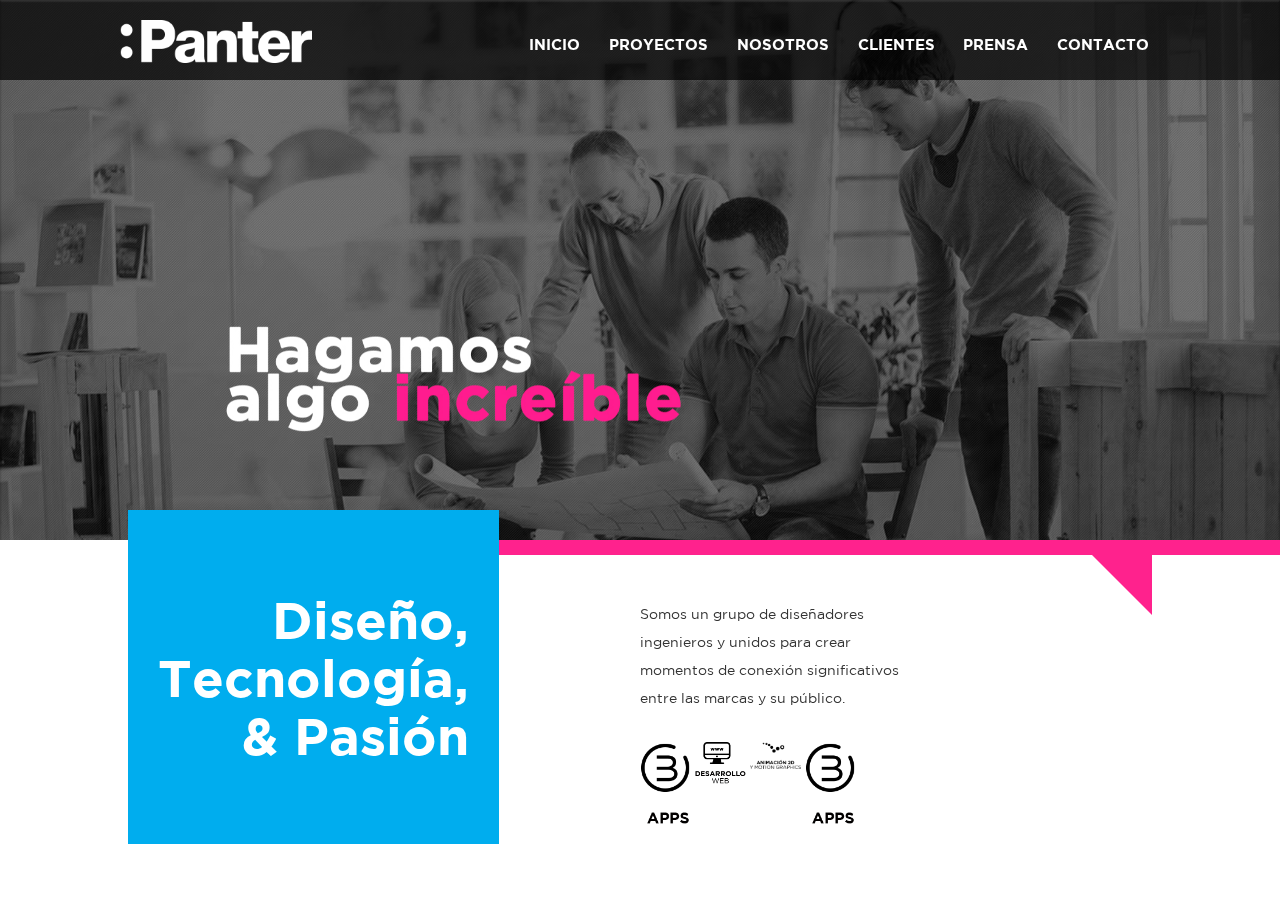
<file: index.html>
<!DOCTYPE html>
<html lang="es">
  <head>
    <meta name="viewport" content="width=device-width, initial-scale=1" />
    <meta charset="utf-8">
    <link rel="stylesheet" href="css/general.css">
    <link rel="stylesheet" href="css/variables.css">
    <link rel="stylesheet" href="css/stroll.css">
    <link rel="stylesheet" href="css/bootstrap.min.css">
    <script src="js/scripts.js"></script>
    <script src="js/jquery.min.js"></script>
    <script src="js/bootstrap.min.js"></script>
    <title>:Panter</title>
  </head>
  <body>
    <nav class="header">
      <div class="contMenu">
        <a href="index.html" class="logoMenu" id="logoMenu">
          <img src="img/logo-panter.png" alt="Logo Panter">
        </a>
        <ul class="menu">
          <li><a href="">Inicio</a></li>
          <li><a href="">Proyectos</a></li>
          <li><a href="">Nosotros</a></li>
          <li><a href="">Clientes</a></li>
          <li><a href="">Prensa</a></li>
          <li><a id="contacto" href="">Contacto</a></li>
        </ul>
      </div>
    </nav>
    <div id="main">
      <ul class="grow">
        <div id="myCarousel" class="carousel slide itemScroll" data-ride="carousel">
          <div class="carousel-inner" role="listbox">
            <div class="item active">
              <img src="img/slider1.jpg" alt="Hagamos algo increíble">
            </div>
            <div class="item">
              <img src="img/slider1.jpg" alt="Hagamos algo increíble">
            </div>
          </div>
        </div>
        <div class="DTP itemScroll">
          <div class="pinkLine"></div>
          <div class="contDTP">
            <div>
              <div class="blueSquare">
                <p>Diseño,<br>Tecnología,<br>& Pasión</p>
              </div>
            </div>
            <div>
              <div class="pinkTriangle"></div>
              <p>Somos un grupo de  diseñadores<br>ingenieros y unidos para crear<br>momentos de conexión significativos<br>entre las marcas y su público.</p>
              <div class="iconsDTP">
                <img src="img/icon-apps.png" alt="">
                <img src="img/icon-web.png" alt="">
                <img src="img/icon-animacion.png" alt="">
                <img src="img/icon-apps.png" alt="">
              </div>
            </div>
          </div>
        </div>
        <div class="proRec itemScroll">
          <p id="titleProRec">Proyectos Recientes</p>
          <div class="titleProRec"></div>
        </div>
        <div id="itemProRec1" class="itemProRec itemScroll">
          <div class="itemOpa">
            <div>
              <p>Casita</p>
              <b>De artistas</b>
              <a href="">+ <p>ver proyecto</p></a>
            </div>
          </div>
          <img src="img/casitaArtistas.png" alt="">
        </div>
        <div class="itemProRec itemScroll itemScroll2" id="itemProRec2">
          <div  class="">
            <div class="itemOpa">
              <div>
                <p>Casita</p>
                <b>De artistas</b>
                <a href="">+ <p>ver proyecto</p></a>
              </div>
            </div>
            <img src="img/imgClipper.png" alt="">
          </div>
        </div>
        <div id="itemProRec3" class="itemScroll itemScroll3 itemProRec">
          <div class="itemOpa">
            <div>
              <p>Casita</p>
              <b>De artistas</b>
              <a href="">+ <p>ver proyecto</p></a>
            </div>
          </div>
          <img src="img/proimg.png" alt="">
        </div>
        <div id="itemProRec4" class="itemProRec itemScroll">
          <div class="itemOpa">
            <div>
              <p>Casita</p>
              <b>De artistas</b>
              <a href="">+ <p>ver proyecto</p></a>
            </div>
          </div>
          <img src="img/proimg2.png" alt="">
        </div>
        <div id="itemProRec5" class="itemProRec itemScroll itemScroll2">
          <div class="itemOpa">
            <div>
              <p>Casita</p>
              <b>De artistas</b>
              <a href="">+ <p>ver proyecto</p></a>
            </div>
          </div>
          <img src="img/proimg3.png" alt="">
        </div>
        <div id="itemProRec7" class="itemProRec itemScroll itemScroll4">
          <div class="itemOpa">
            <div>
              <p>Casita</p>
              <b>De artistas</b>
              <a href="">+ <p>ver proyecto</p></a>
            </div>
          </div>
          <img src="img/proimg4.png" alt="">
        </div>
        <div id="itemProRec6" class="itemProRec itemScroll itemScroll3">
          <a>más<br> proyectos</a>
        </div>
        <div class="clear"></div>
        <div class="clientes itemScroll">
          <p id="titleClientes">CLIENTES</p>
          <div class="titleClientes"></div>
          <div class="contClientes">
            <div><img src="img/clientes-tronex.png" alt=""></div>
            <div><img src="img/clientes-codiscos.png" alt=""></div>
            <div><img src="img/clientes-epm.png" alt=""></div>
            <div><img src="img/clientes-andres.png" alt=""></div>
            <div><img src="img/clientes-bratz.png" alt=""></div>
            <div><img src="img/clientes-ge.png" alt=""></div>
            <div><img src="img/clientes-mtek.png" alt=""></div>
            <div><img src="img/clientes-clipper.png" alt=""></div>
            <div><img src="img/clientes-gobernacion.png" alt=""></div>
            <div><img src="img/clientes-caselogic.png" alt=""></div>
            <div><img src="img/clientes-thule.png" alt=""></div>
            <div><img src="img/clientes-medick.png" alt=""></div>
            <div><img src="img/clientes-alpino.png" alt=""></div>
          </div>
        </div>
        <div class="pinkText itemScroll">
          <p>Nuestras soluciones<br> son únicas y especiales<br> como nuestros clientes.</p>
        </div>
        <div class="contacto itemScroll">
          <p id="titleContacto">CONTACTO</p>
          <div class="titleContacto"></div>
          <div class="tJuntos">trabajemos<br>juntos</div>
        </div>
        <div class="itemScroll">
          <div class="blackMail">
            <div>
              info@panter.co
            </div>
          </div>
          <div class="datosContacto">
            <div>
              <p>Tel: (574) 448 7011</p>
              <p>Fax: (574) 285 2621</p>
              <p>CRA. 67 N°1 SUR 92</p>
              <p>MEDELLÍN, COLOMBIA</p>
            </div>
            <div>
              <p>Tel: (305) 265 8884</p>
              <p>Fax: (305) 265 8883</p>
              <p>5757 BLUE LAGOON DR. SUITE 330</p>
              <p>MIAMI, FL 33126</p>
            </div>
          </div>
          <div class="footer">
            <img src="img/footer.png" alt="">
          </div>
        </div>
      </ul>
    </div>
    <script>
      window.onload = initialFun();
    </script>
    <script src="js/stroll.min.js"></script>
    <script>
      stroll.bind( '#main ul' );
    </script>

  </body>
</html>
</file>
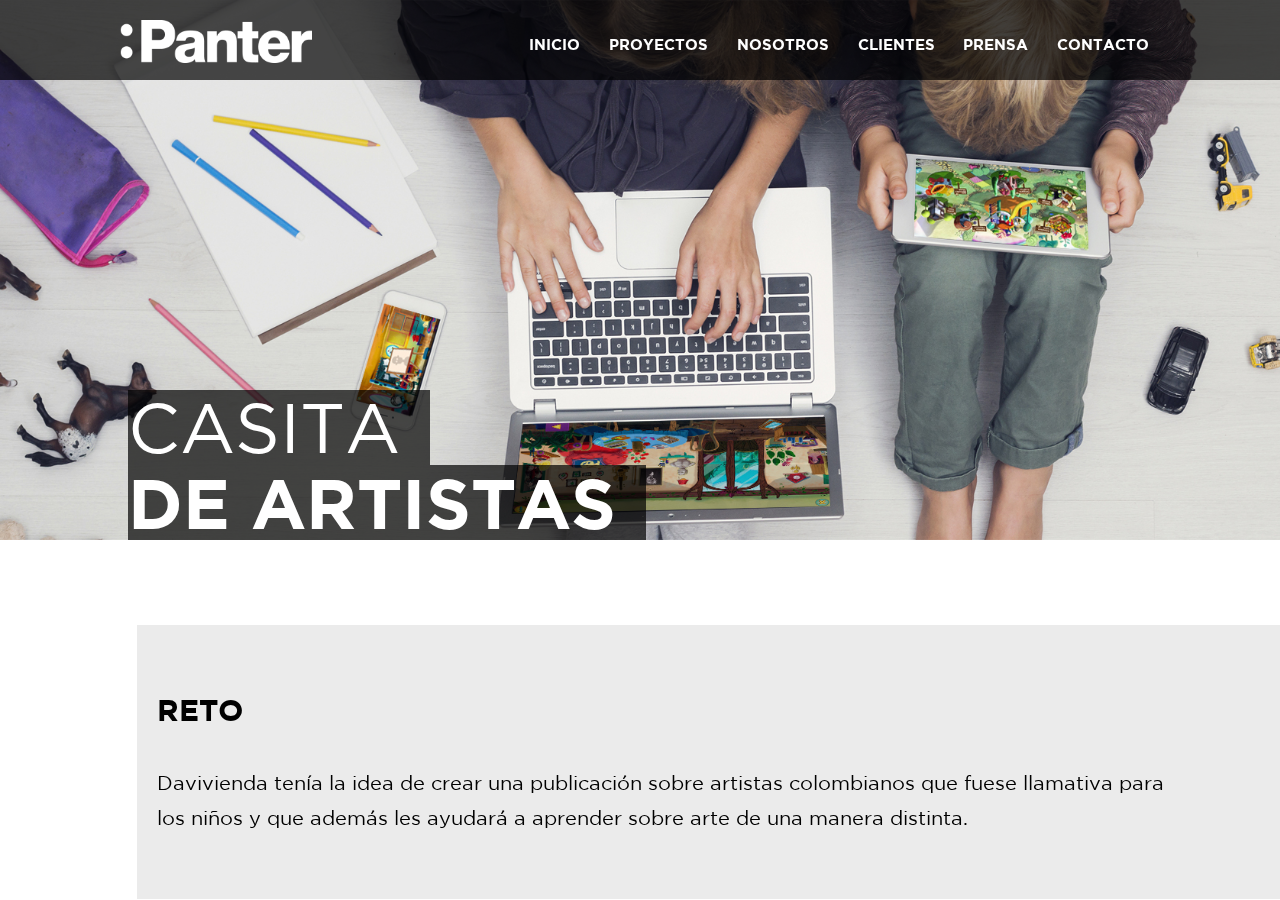
<file: proyectos.html>
<!DOCTYPE html>
<html lang="es">
  <head>
    <meta name="viewport" content="width=device-width, initial-scale=1" />
    <meta charset="utf-8">
    <link rel="stylesheet" href="css/general.css">
    <link rel="stylesheet" href="css/variables.css">
    <link rel="stylesheet" href="css/stroll.css">
    <link rel="stylesheet" href="css/bootstrap.min.css">
    <script src="js/scripts.js"></script>
    <script src="js/jquery.min.js"></script>
    <script src="js/bootstrap.min.js"></script>
    <title>:Panter</title>
  </head>
  <body>
    <nav class="header">
      <div class="contMenu">
        <a href="index.html" class="logoMenu" id="logoMenu">
          <img src="img/logo-panter.png" alt="Logo Panter">
        </a>
        <ul class="menu">
          <li><a href="">Inicio</a></li>
          <li><a href="">Proyectos</a></li>
          <li><a href="">Nosotros</a></li>
          <li><a href="">Clientes</a></li>
          <li><a href="">Prensa</a></li>
          <li><a id="contacto" href="">Contacto</a></li>
        </ul>
      </div>
    </nav>
    <div id="main">
      <ul class="grow">
        <div class="bannerTop itemScroll">
          <div class="img">
            <img src="img/Proyectos01.jpg" alt="Hagamos algo increíble">
          </div>
          <div class="textProyectos">
            <p>CASITA</p>
            <p>DE ARTISTAS</p>
          </div>
        </div>
        <div class="retoProyectos itemScroll">
          <div class="contRetoProyectos">
            <div>
              <h4>RETO</h4>
              <p>Davivienda tenía la idea de crear una publicación sobre artistas colombianos que fuese llamativa
                para los niños y que además les ayudará a aprender sobre arte de una manera distinta.</p>
            </div>
          </div>
        </div>
        <div class="imgRetoProyectos itemScroll">
          <img src="img/img-reto.jpg" alt="" id="imgReto">
        </div>
        <div class="solucionProyectos itemScroll">
          <div>
            <h4>SOLUCIÓN</h4>
            <p>Con este reto en mente diseñamos y desarrollamos Casita de artistas. Un app con la que los niños
              aprenden sobre los grandes maestros del arte colombiano de una manera divertida y diferente. Allí
              entran a sus estudios y aprenden sobre la vida de cada uno de ellos a través de videos, juegos,
              libros interactivos y actividades donde aplican sus nuevos conocimientos.</p>
          </div>
        </div>
        <div class="ipadProyectos itemScroll">
          <div>
            <h4>UI/IOS Y ANDROID</h4>
            <p>nombre</p>
          </div>
          <img src="img/ipadProyectos.png" alt="">
          <div class="ipadFondoRojo"></div>
        </div>
        <div class="pantallasIpadProyectos">
          <div>
            <img src="img/pantallasIpad1.png" alt="">
          </div>
          <div>
            <img src="img/pantallasIpad2.png" alt="">
          </div>
        </div>
        <div class="pantallasIpadProyectos">
          <div>
            <img src="img/pantallasIpad3.png" alt="">
          </div>
          <div>
            <img src="img/pantallasIpad4.png" alt="">
          </div>
        </div>
        <div class="text1ColProyectos">
          <p>"El lugar donde el<br>arte y la diversión<br>viven juntos"</p>
        </div>
        <div class="imgFullProyectos">
          <img src="img/personajesCasitaArtistas.png" alt="">
        </div>
        <div class="otrosProyectosPro">
          <div>
            <a>otros<br>proyectos</a>
          </div>
          <div>
            <a href="">
              <img src="img/proimg3.png" alt="">
            </a>
          </div>
          <div>
            <a href="">
              <img src="img/proimg2.png" alt="">
            </a>
          </div>
          <div>
            <a href="">
              <img src="img/proimg4.png" alt="">
            </a>
          </div>
        </div>
        <div>
          <div class="footer">
            <img src="img/footer.png" alt="">
          </div>
        </div>
      </ul>
    </div>
    <script>
      window.onload = initialFunProyectos();
    </script>
    <script src="js/stroll.min.js"></script>
    <script>
      stroll.bind( '#main ul' );
    </script>
  </body>
</html>
</file>
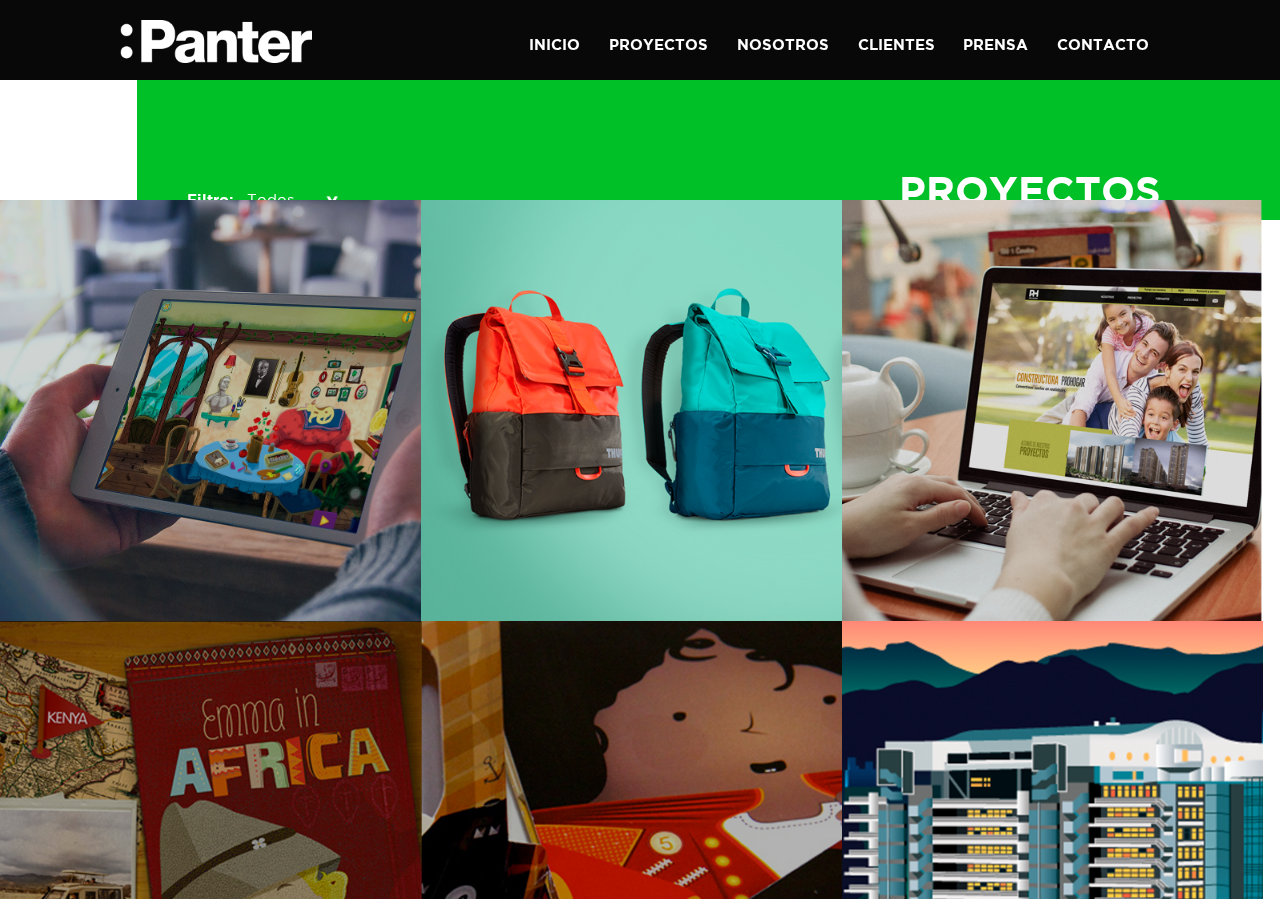
<file: proyectos2.html>
<!DOCTYPE html>
<html lang="es">
  <head>
    <meta name="viewport" content="width=device-width, initial-scale=1" />
    <meta charset="utf-8">
    <link rel="stylesheet" href="css/general.css">
    <link rel="stylesheet" href="css/variables.css">
    <link rel="stylesheet" href="css/stroll.css">
    <link rel="stylesheet" href="css/bootstrap.min.css">
    <script src="js/scripts.js"></script>
    <script src="js/jquery.min.js"></script>
    <script src="js/bootstrap.min.js"></script>
    <title>:Panter</title>
  </head>
  <body>
    <nav class="header">
      <div class="contMenu">
        <a href="index.html" class="logoMenu" id="logoMenu">
          <img src="img/logo-panter.png" alt="Logo Panter">
        </a>
        <ul class="menu">
          <li><a href="">Inicio</a></li>
          <li><a href="">Proyectos</a></li>
          <li><a href="">Nosotros</a></li>
          <li><a href="">Clientes</a></li>
          <li><a href="">Prensa</a></li>
          <li><a id="contacto" href="">Contacto</a></li>
        </ul>
      </div>
    </nav>
    <div id="main">
      <ul class="grow">
        <div class="franjaFondoMenu itemScroll"></div>
        <div class="tituloProyectos itemScroll">
          <div class="contTituloProyectos">
            <div>
              <div>
                <p>Filtro:</p>
                <p id="filtroElegido">Todos</p>
                <div id="flechaDesplegar" onclick="mostrarCategorias()"></div>
                <ul id="categoriasProyectos">
                  <div class="arrow_box"></div>
                  <li onclick="filtrar('web')">Páginas web</li>
                  <li onclick="filtrar('apps')">Aplicaciones</li>
                  <li>Animaciones</li>
                  <li>Branding</li>
                  <li>Ilustraciones</li>
                  <li>Impresos</li>
                </ul>
              </div>
              <div>PROYECTOS</div>
            </div>
          </div>
        </div>
        <div class="itemsProyectos itemScroll" id="firstItemProyecto">
          <div class="itemProyectos apps">
            <img src="img/casitaArtistas.png" alt="">
            <div>
              <p>Casita</p>
              <b>De artistas</b>
              <a href="">+ <p>ver proyecto</p></a>
            </div>
          </div>
          <div class="itemProyectos web">
            <img src="img/proimg2.png" alt="">
            <div>
              <p>Casita</p>
              <b>De artistas</b>
              <a href="">+ <p>ver proyecto</p></a>
            </div>
          </div>
          <div class="itemProyectos">
            <img src="img/proimg4.png" alt="">
            <div>
              <p>Casita</p>
              <b>De artistas</b>
              <a href="">+ <p>ver proyecto</p></a>
            </div>
          </div>
          <div class="itemProyectos">
            <img src="img/emmainafrica.jpg" alt="">
            <div>
              <p>Casita</p>
              <b>De artistas</b>
              <a href="">+ <p>ver proyecto</p></a>
            </div>
          </div>
          <div class="itemProyectos">
            <img src="img/itemproyecto.jpg" alt="">
            <div>
              <p>Casita</p>
              <b>De artistas</b>
              <a href="">+ <p>ver proyecto</p></a>
            </div>
          </div>
          <div class="itemProyectos">
            <img src="img/proimg3.png" alt="">
            <div>
              <p>Casita</p>
              <b>De artistas</b>
              <a href="">+ <p>ver proyecto</p></a>
            </div>
          </div>
          <div class="itemProyectos">
            <img src="img/casitaArtistas.png" alt="">
            <div>
              <p>Casita</p>
              <b>De artistas</b>
              <a href="">+ <p>ver proyecto</p></a>
            </div>
          </div>
          <div class="itemProyectos">
            <img src="img/proimg2.png" alt="">
            <div>
              <p>Casita</p>
              <b>De artistas</b>
              <a href="">+ <p>ver proyecto</p></a>
            </div>
          </div>
          <div class="itemProyectos">
            <img src="img/proimg4.png" alt="">
            <div>
              <p>Casita</p>
              <b>De artistas</b>
              <a href="">+ <p>ver proyecto</p></a>
            </div>
          </div>
          <div class="itemProyectos">
            <img src="img/emmainafrica.jpg" alt="">
            <div>
              <p>Casita</p>
              <b>De artistas</b>
              <a href="">+ <p>ver proyecto</p></a>
            </div>
          </div>
          <div class="itemProyectos">
            <img src="img/itemproyecto.jpg" alt="">
            <div>
              <p>Casita</p>
              <b>De artistas</b>
              <a href="">+ <p>ver proyecto</p></a>
            </div>
          </div>
          <div class="itemProyectos">
            <img src="img/proimg3.png" alt="">
            <div>
              <p>Casita</p>
              <b>De artistas</b>
              <a href="">+ <p>ver proyecto</p></a>
            </div>
          </div>
        </div>
        <div>
          <div class="footer">
            <img src="img/footer.png" alt="">
          </div>
        </div>
      </ul>
    </div>
    <script>
      window.onload = initialFunProyectos2();
    </script>
    <script src="js/stroll.min.js"></script>
    <script>
      stroll.bind( '#main ul' );
    </script>
  </body>
</html>
</file>
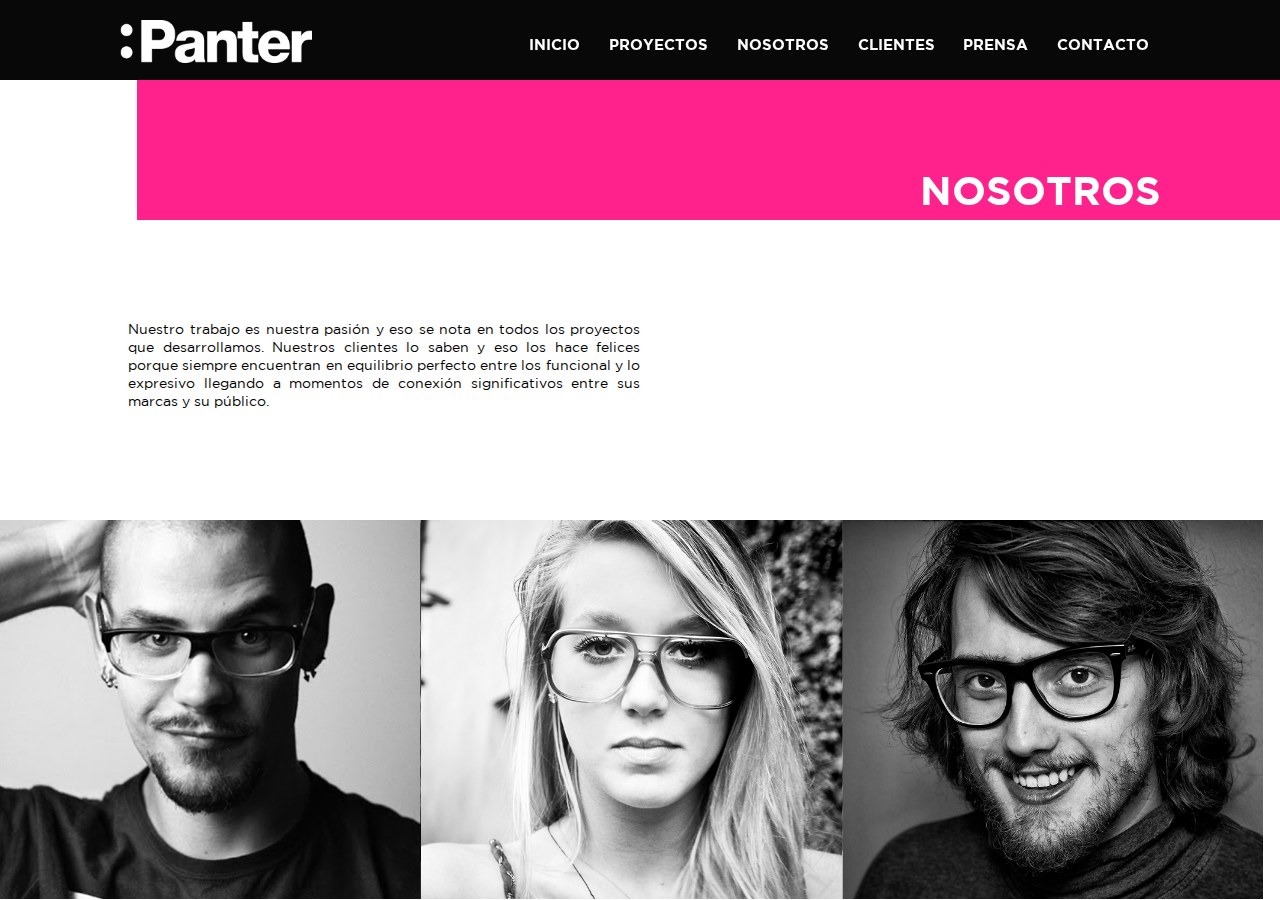
<file: proyectos3.html>
<!DOCTYPE html>
<html lang="es">
  <head>
    <meta name="viewport" content="width=device-width, initial-scale=1" />
    <meta charset="utf-8">
    <link rel="stylesheet" href="css/general.css">
    <link rel="stylesheet" href="css/variables.css">
    <link rel="stylesheet" href="css/stroll.css">
    <link rel="stylesheet" href="css/bootstrap.min.css">
    <script src="js/scripts.js"></script>
    <script src="js/jquery.min.js"></script>
    <script src="js/bootstrap.min.js"></script>
    <title>:Panter</title>
  </head>
  <body>
    <nav class="header">
      <div class="contMenu">
        <a href="index.html" class="logoMenu" id="logoMenu">
          <img src="img/logo-panter.png" alt="Logo Panter">
        </a>
        <ul class="menu">
          <li><a href="">Inicio</a></li>
          <li><a href="">Proyectos</a></li>
          <li><a href="">Nosotros</a></li>
          <li><a href="">Clientes</a></li>
          <li><a href="">Prensa</a></li>
          <li><a id="contacto" href="">Contacto</a></li>
        </ul>
      </div>
    </nav>
    <div id="main">
      <ul class="grow">
        <div class="franjaFondoMenu itemScroll"></div>
        <div class="tituloNosotros itemScroll">
          <div class="contTituloNosotros">
            <div>
              NOSOTROS
            </div>
          </div>
        </div>
        <div class="textoNosotros">
          <div class="contTextoNosotros">
            <p>Nuestro trabajo es nuestra pasión y eso se nota en todos los proyectos que desarrollamos.
              Nuestros clientes lo saben y eso los hace felices porque siempre encuentran en equilibrio
              perfecto entre los funcional y lo expresivo llegando a momentos de conexión significativos
              entre sus marcas y su público.</p>
          </div>
        </div>
        <div class="itemNosotros itemScroll">
          <img src="img/nosotros1.jpg" alt="">
          <div>
            <p>Casita</p>
            <b>De artistas</b>
            <a href="">ver proyecto</a>
          </div>
        </div>
        <div class="itemNosotros itemScroll itemScroll2">
          <img src="img/nosotros2.jpg" alt="">
          <div>
            <p>Casita</p>
            <b>De artistas</b>
            <a>ver proyecto</a>
          </div>
        </div>
        <div class="itemNosotros itemScroll itemScroll3">
          <img src="img/nosotros3.jpg" alt="">
          <div>
            <p>Casita</p>
            <b>De artistas</b>
            <a href="">+ <p>ver proyecto</p></a>
          </div>
        </div>
        <div class="itemNosotros itemScroll">
          <img src="img/nosotros1.jpg" alt="">
          <div>
            <p>Casita</p>
            <b>De artistas</b>
            <a href="">ver proyecto</a>
          </div>
        </div>
        <div class="itemNosotros itemScroll itemScroll2">
          <img src="img/nosotros2.jpg" alt="">
          <div>
            <p>Casita</p>
            <b>De artistas</b>
            <a>ver proyecto</a>
          </div>
        </div>
        <div class="itemNosotros itemScroll itemScroll3">
          <img src="img/nosotros3.jpg" alt="">
          <div>
            <p>Casita</p>
            <b>De artistas</b>
            <a href="">+ <p>ver proyecto</p></a>
          </div>
        </div>
        <div class="itemNosotros itemScroll">
          <img src="img/nosotros1.jpg" alt="">
          <div>
            <p>Casita</p>
            <b>De artistas</b>
            <a href="">ver proyecto</a>
          </div>
        </div>
        <div class="itemNosotros itemScroll itemScroll2">
          <img src="img/nosotros2.jpg" alt="">
          <div>
            <p>Casita</p>
            <b>De artistas</b>
            <a>ver proyecto</a>
          </div>
        </div>
        <div class="itemNosotros itemScroll itemScroll3">
          <img src="img/nosotros3.jpg" alt="">
          <div>
            <p>Casita</p>
            <b>De artistas</b>
            <a href="">+ <p>ver proyecto</p></a>
          </div>
        </div>
        <div class="itemNosotros itemScroll">
          <img src="img/nosotros1.jpg" alt="">
          <div>
            <p>Casita</p>
            <b>De artistas</b>
            <a href="">ver proyecto</a>
          </div>
        </div>
        <div class="itemNosotros itemScroll itemScroll2">
          <img src="img/nosotros2.jpg" alt="">
          <div>
            <p>Casita</p>
            <b>De artistas</b>
            <a>ver proyecto</a>
          </div>
        </div>
        <div class="clear"></div>
        <div>
          <div class="footer">
            <img src="img/footer.png" alt="">
          </div>
        </div>
      </ul>
    </div>
    <script>
      window.onload = initialFunProyectos3();
    </script>
    <script src="js/stroll.min.js"></script>
    <script>
      stroll.bind( '#main ul' );
    </script>
  </body>
</html>
</file>
<file: css/general.css>
body, html {
  padding: 0;
  margin: 0;
  width: 100%;
  height: 100%;
}

@font-face {
  font-family: 'gothamBold';
  src: url('fonts/gotham-bold.ttf');
  font-weight: normal;
}

@font-face {
  font-family: 'gothamBook';
  src: url('fonts/gotham-book.ttf');
  font-weight: normal;
}

@font-face {
  font-family: 'gothamMedium';
  src: url('fonts/gotham-medium.ttf');
  font-weight: normal;
}

/* Estilos header */

.header {
  display: block;
  position: absolute;
  width: 100%;
  height: 80px;
  top: 0;
  left: 0;
  z-index: 2;
  box-sizing: border-box;
  background-color: rgba(0, 0, 0, 0.7);
}

.contMenu {
  display: block;
  position: relative;
  width: 100%;
  max-width: 1040px;
  height: 80px;
  margin: 0 auto;
}

.logoMenu {
  display: inline-block;
  position: relative;
  box-sizing: border-box;
  padding-top: 20px;
  vertical-align: top;
  transition: opacity 0.7s;
}

.logoMenu:hover {
  opacity: 0.7;
}

.logoMenu img {
  display: block;
  width: 70%;
}

.menu {
  display: inline-block;
  position: relative;
  list-style: none;
  vertical-align: top;
  margin-left: 66px;
  padding-top: 35px;
}

.menu li {
  display: inline-block;
  margin-left: 25px;
}

.menu li a {
  font-family: 'gothamBold';
  color: white;
  text-decoration: none;
  text-transform: uppercase;
  font-size: 15px;
  line-height: 15px;
  transition: color 0.7s;
}

.menu li a:hover {
  color: #00adee;
}


/* Estilos slider */

.carousel-inner {
  height: 100%;
}

.carousel-inner .item {
  height: 100%;
}

.carousel-inner .item img {
  width: 100%;
  height: auto;
}


/* Estilos DTP */

.DTP {
  display: block;
  position: relative;
  width: 100%;
  background-color: white;
}

.contDTP {
  display: block;
  position: relative;
  width: 100%;
  max-width: 1024px;
  box-sizing: border-box;
  margin: 0 auto;
}

.contDTP > div {
  display: inline-block;
  width: 50%;
  box-sizing: border-box;
  vertical-align: top;
}

.contDTP > div:first-child {
  text-align: left;
}

.contDTP > div:first-child .blueSquare {
  background-color: #00adee;
  box-sizing: border-box;
  padding: 80px 30px 80px 30px;
  text-align: right;
  margin-top: -30px;
  display: inline-block;
}

.contDTP > div:first-child .blueSquare p {
  font-family: 'gothamBold';
  color: white;
  margin-bottom: 0;
  font-size: 52px;
  line-height: 58px;;
  display: inline-block;
}

.contDTP > div:last-child {
  margin-left: -4px;
  position: relative;
}

.DTP > .pinkLine {
  width: 100%;
  height: 15px;
  display: block;
  background-color: #ff228d;
  position: absolute;
  top: 0;
  right: 0;
  width: 70%;
}

.contDTP > div:last-child .pinkTriangle {
  width: 0px;
  display: block;
  background-color: transparent;
  border-left: 60px solid transparent;
  border-bottom: 60px solid #ff228d;
  -ms-transform: rotate(-90deg);
  -webkit-transform: rotate(-90deg);
  transform: rotate(-90deg);
  position: absolute;
  top: 15px;
  right: 0px;
}

.contDTP > div:last-child > p {
  font-family: 'gothamBook';
  font-size: 1em;
  line-height: 2em;
  margin-top: 60px;
}

.contDTP > div:last-child .iconsDTP {
  display: block;
  margin-top: 30px;
}

.contDTP > div:last-child .iconsDTP img {
  display: inline-block;
  vertical-align: top;
  width: 10%;
}


/* Estilos proyectos recientes */

.proRec {
  display: block;
  width: 100%;
  position: relative;
  padding-top: 180px;
  z-index: 3 !important;
}

.titleProRec {
  width: 70%;
  height: 70px;
  background-color: #00c028;
  position: absolute;
  top: 145px;
  right: 0px;
  z-index: 2;
}

#titleProRec {
  position: absolute;
  font-family: 'gothamBold';
  color: white;
  font-size: 45px;
  text-transform: uppercase;
  z-index: 3;
  top: 150px;
  margin: 0;
}

.listProRec {
  display: block;
  width: 100%;
}

.listProRec > div {
  display: inline-block;
  width: 50%;
  vertical-align: top;
  overflow: hidden;
}

.listProRec > div:nth-child(2n+2) {
  margin-left: -4px;
}

.listProRec > div img {
  width: 100%;
  height: auto;
  min-height: 100%;
}

.itemProRec {
  position: relative;
  display: inline-block;
  vertical-align: top;
}

.itemProRec img {
  width: 100%;
  height: auto;
}

.itemProRec .itemOpa {
  width: 100%;
  height: 100%;
  background-color: rgba(0,0,0,0.6);
  position: absolute;
  opacity: 0;
  transition: opacity 0.7s;
  cursor: pointer;
}

.itemProRec .itemOpa:hover {
  opacity: 1;
}

.itemProRec .itemOpa > div {
  position: absolute;
  left: 25px;
  bottom: 25px;
  opacity: 0;
  transition: opacity 3s;
}

.itemProRec:hover .itemOpa > div {
  opacity: 1;
}

.itemProRec .itemOpa > div > p {
  font-family: 'gothamBook';
  font-size: 30px;
  line-height: 30px;
  margin-bottom: 0;
  color: white;
  text-transform: uppercase;
  display: block;
}

.itemProRec .itemOpa > div > b {
  font-family: 'gothamBold';
  font-size: 30px;
  line-height: 30px;
  margin-bottom: 0;
  color: white;
  text-transform: uppercase;
  font-weight: normal;
}

.itemProRec .itemOpa > div > a {
  display: block;
  font-family: 'gothamBold';
  font-size: 14px;
  color: #00c028;
  transition: color 0.7s;
}

.itemProRec .itemOpa > div > a:hover {
  text-decoration: none;
  color: #ff228d;
}

.itemProRec .itemOpa > div > a:hover > p {
  color: #ff228d;
}

.itemProRec .itemOpa > div > a > p {
  font-family: 'gothamBold';
  font-size: 14px;
  color: #00c028;
  text-decoration: none;
  display: inline-block;
  margin-bottom: 0;
  transition: color 0.7s;
}

#itemProRec1 {
  float: left;
}

#itemProRec2 {
  float: right;
}

#itemProRec3 {
  overflow: hidden;
  position: relative;
}

#itemProRec4 {
  float: left;
}

#itemProRec5 {
  float: left;
}

#itemProRec6 {
  background-color: #00adee;
  text-align: center;
  transition: background 0.7s;
  cursor: pointer;
  float: right;
}

#itemProRec6:hover {
  background-color: #00c028;
}

#itemProRec6 a {
  font-family: 'gothamBook';
  color: white;
  font-size: 40px;
  line-height: 40px;
  margin-top: 40%;
  display: block;
}

#itemProRec6 a:hover {
  text-decoration: none;
}

#itemProRec7 {
  float: right;
}

.clear {
  clear: both;
}


/* Estilos clientes */

.clientes {
  display: block;
  width: 100%;
  position: relative;
  padding-top: 180px;
}

.titleClientes {
  width: 70%;
  height: 70px;
  background-color: black;
  position: absolute;
  top: 0px;
  right: 0px;
  z-index: 2;
}

#titleClientes {
  font-family: 'gothamBold';
  color: #00adee;
  font-size: 45px;
  text-transform: uppercase;
  position: absolute;
  top: 5px;
  z-index: 3;
  margin-bottom: 0;
}

.contClientes {
  width: 100%;
  max-width: 1024px;
  margin: 0 auto;
  display: block;
  text-align: center;
  padding-bottom: 60px;
}

.contClientes > div {
  display: inline-block;
  width: 145px;
  margin-left: -4px;
  text-align: center;
  box-sizing: border-box;
  padding-left: 10px;
  padding-right: 10px;
  margin-bottom: 30px;
  text-align: center;
}

.contClientes > div img {
  width: 100%;
}


/* Estilos pinkText */

.pinkText {
  display: block;
  width: 100%;
  position: relative;
  box-sizing: border-box;
  background-color: #ff228d;
  padding-bottom: 120px;
  padding-top: 120px;
}

.pinkText p {
  font-family: 'gothamBold';
  color: white;
  width: 1024px;
  margin: 0 auto;
  font-size: 45px;
  line-height: 50px;
  text-align: right;
}


/* Estilos contacto */

.contacto {
  display: block;
  width: 100%;
  position: relative;
}

.titleContacto {
  width: 70%;
  height: 70px;
  background-color: #00adee;
  position: absolute;
  top: -35px;
  left: 0px;
  z-index: 2;
}

#titleContacto {
  font-family: 'gothamBold';
  color: white;
  font-size: 45px;
  text-transform: uppercase;
  z-index: 3;
  position: absolute;
  top: -30px;
}

.tJuntos {
  width: 100%;
  max-width: 1024px;
  margin: 0 auto;
  padding-top: 120px;
  text-align: left;
  color: #ff228d;
  font-size: 70px;
  line-height: 70px;
  font-family: 'gothamBold';
}

.blackMail {
  width: 100%;
  max-width: 1024px;
  position: relative;
  margin: 0 auto;
  margin-top: 90px;
}

.blackMail > div {
  width: 512px;
  padding-left: 20px;
  box-sizing: border-box;
  text-align: left;
  color: white;
  font-family: 'gothamBold';
  font-size: 45px;
  margin-left: 256px;
  background-color: black;
}

.datosContacto {
  width: 100%;
  max-width: 1024px;
  margin: 0 auto;
  text-align: right;
}

.datosContacto > div {
  background-color: #00c028;
  display: inline-block;
  text-align: left;
  box-sizing: border-box;
  padding-left: 25px;
  padding-top: 100px;
  padding-bottom: 100px;
}

.datosContacto > div p {
  font-family: 'gothamMedium';
  font-size: 16px;
  color: #444444;
}

.datosContacto > div:first-child {
  width: 256px;
}

.datosContacto > div:last-child {
  width: 512px;
  margin-left: -4px;
}


/* Estilos footer */

.footer {
  display: block;
  width: 100%;
  height: 180px;
  background-color: black;
  box-sizing: border-box;
  padding-top: 50px;
  text-align: center;
}

/* Estilos parallax */

#main > ul {
	position: relative;
	width: 100%;
	margin: 0;
	padding: 0;
	overflow-x: hidden;
	overflow-y: scroll;
	-webkit-perspective: 400px;
	-moz-perspective: 400px;
	-ms-perspective: 400px;
	-o-perspective: 400px;
	perspective: 400px;
}

.itemScroll {
	z-index: 2;
	-webkit-transform: translateZ(0px);
	-moz-transform: translateZ(0px);
	-ms-transform: translateZ(0px);
	-o-transform: translateZ(0px);
	transform: translateZ(0px);
	}

.grow .itemScroll2 {
  transition: all 2s ease-out !important;
}

.grow .itemScroll3 {
  transition: all 2.5s ease-out !important;
}

.grow .itemScroll4 {
  transition: all 3s ease-out !important;
}


/* Estilos banner proyectos */

.bannerTop {
  width: 100%;
  display: block;
  position: relative;
}

.bannerTop .img {
  display: block;
  width: 100%;
  position: absolute;
  top: 0;
  left: 0;
  height: 100%;
}

.bannerTop .img img {
  width: auto;
  height: 100%;
}

.bannerTop .textProyectos {
  width: 100%;
  max-width: 1024px;
  position: relative;
  z-index: 3;
  margin: 0 auto;
  bottom: 0px;
  text-align: center;
  height: 100%;
}

.bannerTop .textProyectos p:first-child {
  position: absolute;
  left: 0;
  bottom: 75px;
  font-family: 'gothamBook';
  color: white;
  background-color: rgba(0, 0, 0, 0.7);
  font-size: 70px;
  line-height: 75px;
  margin-bottom: 0;
  padding-right: 30px;
}

.bannerTop .textProyectos p:last-child {
  position: absolute;
  left: 0;
  bottom: 0px;
  font-family: 'gothamBold';
  color: white;
  background-color: rgba(0, 0, 0, 0.7);
  font-size: 70px;
  line-height: 75px;
  margin-bottom: 0;
  padding-right: 30px;
}


/* estilos reto proyectos */

.retoProyectos {
  width: 100%;
  display: block;
  position: relative;
  box-sizing: border-box;
  padding-top: 85px;
  text-align: right;
}

.retoProyectos .contRetoProyectos {
  height: 100%;
  background-color: #ebebeb;
  z-index: 2;
  padding-top: 70px;
  box-sizing: border-box;
  padding-left: 20px;
  display: inline-block;
}

.retoProyectos .contRetoProyectos div {
  display: block;
  width: 100%;
  max-width: 1024px;
  margin-right: 0 auto;
  text-align: left;
}

.retoProyectos .contRetoProyectos div h4 {
  font-family: 'gothamBold';
  font-size: 30px;
  line-height: 30px;
  margin: 0;
  font-weight: normal;
  color: black;
  margin-bottom: 40px;
}

.retoProyectos .contRetoProyectos div p {
  font-family: 'gothamBook';
  font-size: 20px;
  line-height: 35px;
  margin: 0;
  color: black;
  text-align: left;
}

.imgRetoProyectos {
  display: block;
  position: relative;
  background-color: #ebebeb;
}

.imgRetoProyectos #imgReto {
  height: auto;
}


/* Estilos solucion */

.solucionProyectos {
  width: 100%;
  display: block;
  position: relative;
  padding-top: 100px;
}

.solucionProyectos > div {
  width: 100%;
  max-width: 1024px;
  margin: 0 auto;
}

.solucionProyectos > div h4 {
  font-family: 'gothamBold';
  font-size: 30px;
  line-height: 30px;
  margin: 0;
  font-weight: normal;
  color: black;
  margin-bottom: 40px;
}

.solucionProyectos >  div p {
  font-family: 'gothamBook';
  font-size: 20px;
  line-height: 35px;
  margin: 0;
  color: black;
  text-align: left;
}


/* estilos ipadProyectos */

.ipadProyectos {
  width: 100%;
  display: block;
  position: relative;
  margin-top: 100px;
  padding-bottom: 100px;
}

.ipadProyectos > div {
  width: 100%;
  max-width: 1024px;
  margin: 0 auto;
}

.ipadProyectos div h4 {
  font-family: 'gothamBold';
  font-size: 30px;
  line-height: 30px;
  margin: 0;
  font-weight: normal;
  color: black;
  margin-bottom: 20px;
}

.ipadProyectos div p {
  font-family: 'gothamBold';
  font-size: 30px;
  line-height: 30px;
  margin: 0;
  font-weight: normal;
  color: black;
  margin-bottom: 20px;
}

.ipadProyectos img {
  width: 65%;
  height: auto;
  display: block;
  margin: 0 auto;
  position: relative;
  z-index: 3;
}

.ipadProyectos .ipadFondoRojo {
  background-color: #ec1a29;
  width: 100%;
  height: 60%;
  position: absolute;
  bottom: 0;
  max-width: inherit;
  z-index: 2;
}


/* Estilos ipad pantallas */

.pantallasIpadProyectos {
  display: block;
  position: relative;
  width: 100%;
  background-color: #ec1a29;
  padding-bottom: 150px;
}

.pantallasIpadProyectos div {
  display: inline-block;
  width: 50%;
  box-sizing: border-box;
  vertical-align: top;
  padding-left: 100px;
  padding-right: 100px;
}

.pantallasIpadProyectos div:last-child {
  margin-left: -4px;
}

.pantallasIpadProyectos div img {
  display: block;
  width: 100%;
}


/* Estilos text1col proyectos */

.text1ColProyectos {
  display: block;
  width: 100%;
  position: relative;
  background-color: #ec1a29;
  text-align: center;
  padding-top: 50px;
  padding-bottom: 100px;
  margin-top: -1px;
}

.text1ColProyectos p {
  font-family: 'gothamBold';
  color: white;
  font-size: 50px;
  line-height: 50px;
}


/* Estilos img full proyectos */

.imgFullProyectos {
  display: block;
  width: 100%;
  position: relative;
  background-color: white;
  padding-bottom: 100px;
}

.imgFullProyectos img {
  width: 100%;
  height: auto;
}


/* estilos otros proyectos */

.otrosProyectosPro {
  width: 100%;
  display: block;
  position: relative;
}

.otrosProyectosPro > div {
  display: inline-block;
  vertical-align: top;
  margin-right: -4px;
  cursor: pointer;
}

.otrosProyectosPro > div:first-child {
  background-color: #00adee;
  text-align: center;
}

.otrosProyectosPro > div:first-child a {
  font-family: 'gothamBook';
  color: white;
  font-size: 40px;
  line-height: 40px;
  margin-top: 40%;
  display: block;
}

.otrosProyectosPro > div:first-child:hover a {
  text-decoration: none;
}

.otrosProyectosPro > div a {
  display: block;
}

.otrosProyectosPro > div a img {
  width: 100%;
  height: auto;
}


/* estilos franja fondo menu */

.franjaFondoMenu {
  width: 100%;
  display: block;
  height: 80px;
  background-color: #1c1c1c;
}


/* estilos titulo proyectos */

.tituloProyectos {
  text-align: right;
}

.tituloProyectos .contTituloProyectos {
  display: inline-block;
  height: 100%;
  background-color: #00c028;
  box-sizing: border-box;
}

.tituloProyectos .contTituloProyectos > div {
  width: 100%;
  max-width: 1024px;
}

.tituloProyectos .contTituloProyectos > div > div {
  display: inline-block;
  vertical-align: top;
  width: 50%;
  position: relative;
}

.tituloProyectos .contTituloProyectos > div > div:first-child {
  text-align: left;
  padding-left: 50px;
  padding-top: 110px;
}

.arrow_box {
	position: relative;
	background: #000000;
}
.arrow_box:after {
	bottom: 100%;
	left: 130px;
	border: solid transparent;
	content: " ";
	height: 0;
	width: 0;
	position: absolute;
	pointer-events: none;
	border-color: rgba(0, 0, 0, 0);
	border-bottom-color: rgba(0,0,0,0.7);
	border-width: 10px;
  top: -60px;
}

.tituloProyectos .contTituloProyectos > div > div:first-child ul {
  position: absolute;
  bottom: -210px;
  left: 0;
  background-color: rgba(0, 0, 0, 0.7);
  list-style: none;
  padding: 40px 100px 40px 40px;
  display: none;
  transition: opacity 0.5s;
  opacity: 0;
}

.tituloProyectos .contTituloProyectos > div > div:first-child ul li {
  color: white;
  font-family: 'gothamBook';
  font-size: 13px;
  cursor: pointer;
}

.tituloProyectos .contTituloProyectos > div > div:first-child p {
  font-family: 'gothamBold';
  font-size: 15px;
  color: white;
  line-height: 15px;
  display: inline-block;
}

.tituloProyectos .contTituloProyectos #filtroElegido {
  font-family: 'gothamBook';
  font-size: 15px;
  color: white;
  line-height: 15px;
  margin-left: 10px;
}

.tituloProyectos .contTituloProyectos > div > div:last-child {
  margin-left: -4px;
  font-family: 'gothamBold';
  font-size: 40px;
  line-height: 40px;
  margin-bottom: 0;
  color: white;
  text-transform: uppercase;
  font-weight: normal;
  padding-top: 90px;
  padding-bottom: 10px;
}

#flechaDesplegar {
  display: inline-block;
  width: 20px;
  height: 10px;
  background-image: url('../img/flecha-proyectos.png');
  background-position: center;
  background-size: 12px 11px;
  background-repeat: no-repeat;
  margin-left: 25px;
  margin-top: 5px;
  cursor: pointer;
}


/* estilos items proyectos */

.itemsProyectos {
  width: 100%;
  display: block;
  position: relative;
  z-index: 1;
  margin-top: -20px;
}

.itemsProyectos > div {
  display: inline-block;
  vertical-align: top;
  position: relative;
  margin-left: -4px;
  cursor: pointer;
  overflow: hidden;
}

.itemsProyectos > div:nth-child(3n+1) {
  margin-left: 0;
}

.itemsProyectos > div > img {
  width: 100%;
  height: auto;
  min-height: 100%;
}

.itemsProyectos > div > div {
  width: 100%;
  background-color: rgba(0,0,0,0.6);
  position: absolute;
  opacity: 0;
  transition: opacity 0.7s;
  cursor: pointer;
  left: 0;
  bottom: 0;
  padding: 30px;
}

.itemsProyectos > div:hover > div {
  opacity: 1;
}

.itemsProyectos > div > div > p {
  font-family: 'gothamBook';
  font-size: 30px;
  line-height: 30px;
  margin-bottom: 0;
  color: white;
  text-transform: uppercase;
  display: block;
}

.itemsProyectos > div > div > b {
  font-family: 'gothamBold';
  font-size: 30px;
  line-height: 30px;
  margin-bottom: 0;
  color: white;
  text-transform: uppercase;
  font-weight: normal;
}

.itemsProyectos > div > div > a {
  display: block;
  font-family: 'gothamBold';
  font-size: 14px;
  color: #00c028;
  transition: color 0.7s;
}

.itemsProyectos > div > div > a:hover {
  color: #ff228d;
  text-decoration: none;
}

.itemsProyectos > div > div > a p {
  font-family: 'gothamBold';
  font-size: 14px;
  color: #00c028;
  text-decoration: none;
  display: inline-block;
  margin-bottom: 0;
  transition: color 0.7s;
}

.itemsProyectos > div > div > a:hover p {
  color: #ff228d;
}


/* estilos titulo nosotros */

.tituloNosotros {
  text-align: right;
}

.tituloNosotros .contTituloNosotros {
  display: inline-block;
  height: 100%;
  background-color: #ff228d;
  box-sizing: border-box;
}

.tituloNosotros .contTituloNosotros > div {
  width: 100%;
  max-width: 1024px;
  font-family: 'gothamBold';
  font-size: 40px;
  line-height: 40px;
  margin-bottom: 0;
  color: white;
  text-transform: uppercase;
  font-weight: normal;
  padding-top: 90px;
  padding-bottom: 10px;
  text-align: right;
}


/* estilos texto nosotros */

.textoNosotros {
  width: 100%;
  display: block;
  position: relative;
}

.textoNosotros .contTextoNosotros {
  width: 100%;
  max-width: 1024px;
  margin: 0 auto;
  padding-top: 100px;
  padding-bottom: 100px;
}

.textoNosotros .contTextoNosotros p {
  width: 50%;
  font-family: 'gothamBook';
  color: #010101;
  font-size: 14px;
  line-height: 18px;
  text-align: justify;
}


/* estilos intems nosotros */

.itemNosotros {
  cursor: pointer;
  overflow: hidden;
  float: left;
  position: relative;
}

.itemNosotros > img {
  width: 100%;
  height: auto;
  min-height: 100%;
}

.itemNosotros > div {
  width: 100%;
  background-color: rgba(0,0,0,0.6);
  position: absolute;
  opacity: 0;
  transition: opacity 0.7s;
  cursor: pointer;
  left: 0;
  bottom: 0;
  padding: 30px;
}

.itemNosotros:hover > div {
  opacity: 1;
}

.itemNosotros > div > p {
  font-family: 'gothamBook';
  font-size: 30px;
  line-height: 30px;
  margin-bottom: 0;
  color: white;
  text-transform: uppercase;
  display: block;
}

.itemNosotros > div > b {
  font-family: 'gothamBold';
  font-size: 30px;
  line-height: 30px;
  margin-bottom: 0;
  color: white;
  text-transform: uppercase;
  font-weight: normal;
}

.itemNosotros > div > a {
  color: #ff228d;
  font-size: 14px;
  text-decoration: none;
  display: block;
  margin-bottom: 0;
  font-family: 'gothamBold';
}
</file>
<file: css/variables.css>
/*@media screen and (max-width: 1050px) {
  .menu {
    margin-left: -90px;
  }

  .contDTP > div:last-child .pinkTriangle {
    margin-left: 335px;
  }

  .menu li a {
    font-size: 12px;
  }

  .contDTP > div:first-child .blueSquare {
    padding: 50px 30px 50px 30px;
  }
}*/
</file>
<file: css/stroll.css>
/*!
 * stroll.js 1.2 - CSS scroll effects
 * http://lab.hakim.se/scroll-effects
 * MIT licensed
 *
 * Copyright (C) 2012 Hakim El Hattab, http://hakim.se
 */


/**
 * Shrink styles
 */
.cards {
	-webkit-perspective: 300px;
	   -moz-perspective: 300px;
	    -ms-perspective: 300px;
	        perspective: 300px;

	-webkit-perspective-origin: 50% 50%;
	   -moz-perspective-origin: 50% 50%;
	    -ms-perspective-origin: 50% 50%;
	     -o-perspective-origin: 50% 50%;
	        perspective-origin: 50% 50%;
}

	.cards li {
		-webkit-transition: all 600ms ease;
		   -moz-transition: all 600ms ease;
		    -ms-transition: all 600ms ease;
		     -o-transition: all 600ms ease;
		        transition: all 600ms ease;

		-webkit-transform-origin: 100% 50%;
		   -moz-transform-origin: 100% 50%;
		    -ms-transform-origin: 100% 50%;
		     -o-transform-origin: 100% 50%;
		        transform-origin: 100% 50%;
	}
		.cards li.past {
			-webkit-transform: translate3d( 0, -100px, -100px ) rotateX( -90deg );
			   -moz-transform: translate3d( 0, -100px, -100px ) rotateX( -90deg );
			    -ms-transform: translate3d( 0, -100px, -100px ) rotateX( -90deg );
			     -o-transform: translate3d( 0, -100px, -100px ) rotateX( -90deg );
			        transform: translate3d( 0, -100px, -100px ) rotateX( -90deg );
		}
		.cards li.future {
			-webkit-transform: translate3d( 0, 100px, -100px ) rotateX( 90deg );
			   -moz-transform: translate3d( 0, 100px, -100px ) rotateX( 90deg );
			    -ms-transform: translate3d( 0, 100px, -100px ) rotateX( 90deg );
			     -o-transform: translate3d( 0, 100px, -100px ) rotateX( 90deg );
			        transform: translate3d( 0, 100px, -100px ) rotateX( 90deg );
		}


/**
 * Grow styles
 */
.grow .itemScroll {
	-webkit-transition: all 1s ease-out;
	   -moz-transition: all 1s ease-out;
	    -ms-transition: all 1s ease-out;
	     -o-transition: all 1s ease-out;
	        transition: all 1s ease-out;

	-webkit-transform-origin: 50% 50%;
	   -moz-transform-origin: 50% 50%;
	    -ms-transform-origin: 50% 50%;
	     -o-transform-origin: 50% 50%;
	        transform-origin: 50% 50%;
}
	.grow .itemScroll.past {

	}
	.grow .itemScroll.future {
		-webkit-transform: translate3d( 0, 500px, 0 );
			 -moz-transform: translate3d( 0, 500px, 0 );
				-ms-transform: translate3d( 0, 500px, 0 );
				 -o-transform: translate3d( 0, 500px, 0 );
						transform: translate3d( 0, 500px, 0 );
						opacity: 0;
	}


/**
 * Flip styles
 */
.flip {
	-webkit-perspective: 400px;
	   -moz-perspective: 400px;
	    -ms-perspective: 400px;
	     -o-perspective: 400px;
	        perspective: 400px;

	-webkit-perspective-origin: 50% 50%;
	   -moz-perspective-origin: 50% 50%;
	    -ms-perspective-origin: 50% 50%;
	     -o-perspective-origin: 50% 50%;
	        perspective-origin: 50% 50%;
}

	.flip li {
		-webkit-transition: all 600ms ease,
							opacity 300ms ease;
		   -moz-transition: all 600ms ease;
		    -ms-transition: all 600ms ease,
		    				opacity 300ms ease;
		     -o-transition: all 600ms ease,
		    				opacity 300ms ease;
		        transition: all 600ms ease,
		        			opacity 300ms ease;

		-webkit-transform-origin: 0% 0%;
		   -moz-transform-origin: 0% 0%;
		    -ms-transform-origin: 0% 0%;
		     -o-transform-origin: 0% 0%;
		        transform-origin: 0% 0%;
	}
		.flip li.past {
			opacity: 0;

			-webkit-transform-origin: 0% 100%;
			   -moz-transform-origin: 0% 100%;
			    -ms-transform-origin: 0% 100%;
			     -o-transform-origin: 0% 100%;
			        transform-origin: 0% 100%;

			-webkit-transform: rotateX( 80deg );
			   -moz-transform: rotateX( 80deg );
			    -ms-transform: rotateX( 80deg );
			     -o-transform: rotateX( 80deg );
			        transform: rotateX( 80deg );
		}
		.flip li.future {
			opacity: 0;

			-webkit-transform: rotateX( -80deg );
			   -moz-transform: rotateX( -80deg );
			    -ms-transform: rotateX( -80deg );
			     -o-transform: rotateX( -80deg );
			        transform: rotateX( -80deg );
		}

/**
 * Fly styles
 */
.fly {
	-webkit-perspective: 400px;
	   -moz-perspective: 400px;
	    -ms-perspective: 400px;
	     -o-perspective: 400px;
	        perspective: 400px;

	-webkit-perspective-origin: 50% 50%;
	   -moz-perspective-origin: 50% 50%;
	    -ms-perspective-origin: 50% 50%;
	     -o-perspective-origin: 50% 50%;
	        perspective-origin: 50% 50%;
}

	.fly li {
		-webkit-transition: all 600ms ease, opacity 300ms ease;
		   -moz-transition: all 600ms ease;
		    -ms-transition: all 600ms ease, opacity 300ms ease;
		     -o-transition: all 600ms ease, opacity 300ms ease;
		        transition: all 600ms ease, opacity 300ms ease;

		-webkit-transform-origin: 50% 50% -50px;
		   -moz-transform-origin: 50% 50% -50px;
		    -ms-transform-origin: 50% 50% -50px;
		     -o-transform-origin: 50% 50% -50px;
		        transform-origin: 50% 50% -50px;
	}
		.fly li.past {
			opacity: 0;

			-webkit-transform: rotateX( 180deg );
			   -moz-transform: rotateX( 180deg );
			    -ms-transform: rotateX( 180deg );
			     -o-transform: rotateX( 180deg );
			        transform: rotateX( 180deg );
		}
		.fly li.future {
			opacity: 0;

			-webkit-transform: rotateX( -180deg );
			   -moz-transform: rotateX( -180deg );
			    -ms-transform: rotateX( -180deg );
			     -o-transform: rotateX( -180deg );
			        transform: rotateX( -180deg );
		}

.fly-simplified {
	-webkit-perspective: 300px;
	   -moz-perspective: 300px;
	    -ms-perspective: 300px;
	     -o-perspective: 300px;
	        perspective: 300px;

	-webkit-perspective-origin: 50% 50%;
	   -moz-perspective-origin: 50% 50%;
	    -ms-perspective-origin: 50% 50%;
	     -o-perspective-origin: 50% 50%;
	        perspective-origin: 50% 50%;
}

	.fly-simplified li {
		-webkit-transition: all 600ms ease;
		   -moz-transition: all 600ms ease;
		    -ms-transition: all 600ms ease;
		     -o-transition: all 600ms ease;
		        transition: all 600ms ease;

		-webkit-transform-origin: 100% 50%;
		   -moz-transform-origin: 100% 50%;
		    -ms-transform-origin: 100% 50%;
		     -o-transform-origin: 100% 50%;
		        transform-origin: 100% 50%;
	}
		.fly-simplified li.past {
			-webkit-transform: translate3d( 0, -100px, -100px ) rotateX( 90deg );
			   -moz-transform: translate3d( 0, -100px, -100px ) rotateX( 90deg );
			    -ms-transform: translate3d( 0, -100px, -100px ) rotateX( 90deg );
			     -o-transform: translate3d( 0, -100px, -100px ) rotateX( 90deg );
			        transform: translate3d( 0, -100px, -100px ) rotateX( 90deg );
		}
		.fly-simplified li.future {
			-webkit-transform: translate3d( 0, 100px, -100px ) rotateX( -90deg );
			   -moz-transform: translate3d( 0, 100px, -100px ) rotateX( -90deg );
			    -ms-transform: translate3d( 0, 100px, -100px ) rotateX( -90deg );
			     -o-transform: translate3d( 0, 100px, -100px ) rotateX( -90deg );
			        transform: translate3d( 0, 100px, -100px ) rotateX( -90deg );
		}

/**
 * Reverse fly styles
 */
.fly-reverse {
	-webkit-perspective: 400px;
	   -moz-perspective: 400px;
	    -ms-perspective: 400px;
	     -o-perspective: 400px;
	        perspective: 400px;

	-webkit-perspective-origin: 50% 50%;
	   -moz-perspective-origin: 50% 50%;
	    -ms-perspective-origin: 50% 50%;
	     -o-perspective-origin: 50% 50%;
	        perspective-origin: 50% 50%;
}

	.fly-reverse li {
		-webkit-transition: all 600ms ease, opacity 300ms ease;
		   -moz-transition: all 600ms ease;
		    -ms-transition: all 600ms ease, opacity 300ms ease;
		     -o-transition: all 600ms ease, opacity 300ms ease;
		        transition: all 600ms ease, opacity 300ms ease;

		-webkit-transform-origin: 50% 50% -50px;
		   -moz-transform-origin: 50% 50% -50px;
		    -ms-transform-origin: 50% 50% -50px;
		     -o-transform-origin: 50% 50% -50px;
		        transform-origin: 50% 50% -50px;
	}
		.fly-reverse li.past {
			opacity: 0;

			-webkit-transform: rotateX( -180deg );
			   -moz-transform: rotateX( -180deg );
			    -ms-transform: rotateX( -180deg );
			     -o-transform: rotateX( -180deg );
			        transform: rotateX( -180deg );
		}
		.fly-reverse li.future {
			opacity: 0;

			-webkit-transform: rotateX( 180deg );
			   -moz-transform: rotateX( 180deg );
			    -ms-transform: rotateX( 180deg );
			     -o-transform: rotateX( 180deg );
			        transform: rotateX( 180deg );
		}

/**
 * Skew
 */
 .skew {
 	-webkit-perspective: 600px;
 	   -moz-perspective: 600px;
 	    -ms-perspective: 600px;
 	     -o-perspective: 600px;
 	        perspective: 600px;

 	-webkit-perspective-origin: 0% 50%;
 	   -moz-perspective-origin: 0% 50%;
 	    -ms-perspective-origin: 0% 50%;
 	     -o-perspective-origin: 0% 50%;
 	        perspective-origin: 0% 50%;
 }
 	.skew li {
 		-webkit-transition: all 600ms ease,
 							opacity 200ms ease;
 		   -moz-transition: all 600ms ease;
 		    -ms-transition: all 600ms ease;
 		     -o-transition: all 600ms ease;
 		        transition: all 600ms ease;

 		-webkit-transform-origin: 0% 0%;
 		   -moz-transform-origin: 0% 0%;
 		    -ms-transform-origin: 0% 0%;
 		     -o-transform-origin: 0% 0%;
 		        transform-origin: 0% 0%;
 	}
 		.skew li.past {
 			-webkit-transform: skewY( 30deg );
 			   -moz-transform: skewY( 30deg );
 			    -ms-transform: skewY( 30deg );
 			     -o-transform: skewY( 30deg );
 			        transform: skewY( 30deg );
 		}
 		.skew li.future {
 			z-index: 0;

 			-webkit-transform: skewY( -30deg );
 			   -moz-transform: skewY( -30deg );
 			    -ms-transform: skewY( -30deg );
 			     -o-transform: skewY( -30deg );
 			        transform: skewY( -30deg );
 		}


/**
 * Helix styles
 */
.helix {
	-webkit-perspective: 600px;
	   -moz-perspective: 600px;
	    -ms-perspective: 600px;
	     -o-perspective: 600px;
	        perspective: 600px;

	-webkit-perspective-origin: 50% 50%;
	   -moz-perspective-origin: 50% 50%;
	    -ms-perspective-origin: 50% 50%;
	     -o-perspective-origin: 50% 50%;
	        perspective-origin: 50% 50%;
}

	.helix li {
		-webkit-transition: all 600ms ease,
							opacity 200ms ease;
		   -moz-transition: all 600ms ease;
		    -ms-transition: all 600ms ease,
		    				opacity 200ms ease;
		     -o-transition: all 600ms ease,
		    				opacity 200ms ease;
		        transition: all 600ms ease,
		        			opacity 200ms ease;

		-webkit-transform-origin: 50% 50%;
		   -moz-transform-origin: 50% 50%;
		    -ms-transform-origin: 50% 50%;
		     -o-transform-origin: 50% 50%;
		        transform-origin: 50% 50%;
	}
		.helix li.past {
			opacity: 0;

			-webkit-transform: rotateY( 180deg );
			   -moz-transform: rotateY( 180deg );
			    -ms-transform: rotateY( 180deg );
			     -o-transform: rotateY( 180deg );
			        transform: rotateY( 180deg );
		}
		.helix li.future {
			opacity: 0;

			-webkit-transform: rotateY( -180deg );
			   -moz-transform: rotateY( -180deg );
			    -ms-transform: rotateY( -180deg );
			     -o-transform: rotateY( -180deg );
			        transform: rotateY( -180deg );
		}


/**
 * Wave styles
 */
.wave li {
	-webkit-transition: all 600ms cubic-bezier(0.260, 0.860, 0.440, 0.985);
	   -moz-transition: all 600ms cubic-bezier(0.260, 0.860, 0.440, 0.985);
	    -ms-transition: all 600ms cubic-bezier(0.260, 0.860, 0.440, 0.985);
	     -o-transition: all 600ms cubic-bezier(0.260, 0.860, 0.440, 0.985);
	        transition: all 600ms cubic-bezier(0.260, 0.860, 0.440, 0.985);
}
	.wave li.past {
		-webkit-transform: translateX( -70% );
		   -moz-transform: translateX( -70% );
		    -ms-transform: translateX( -70% );
		     -o-transform: translateX( -70% );
		        transform: translateX( -70% );
	}
	.wave li.future {
		-webkit-transform: translateX( -70% );
		   -moz-transform: translateX( -70% );
		    -ms-transform: translateX( -70% );
		     -o-transform: translateX( -70% );
		        transform: translateX( -70% );
	}


/**
 * Fan styles
 */
.fan li {
	-webkit-transition: all 600ms cubic-bezier(0.390, 0.575, 0.565, 1.000);
	   -moz-transition: all 600ms cubic-bezier(0.390, 0.575, 0.565, 1.000);
	    -ms-transition: all 600ms cubic-bezier(0.390, 0.575, 0.565, 1.000);
	     -o-transition: all 600ms cubic-bezier(0.390, 0.575, 0.565, 1.000);
	        transition: all 600ms cubic-bezier(0.390, 0.575, 0.565, 1.000);

	-webkit-transform-origin: 0% 0%;
	   -moz-transform-origin: 0% 0%;
	    -ms-transform-origin: 0% 0%;
	     -o-transform-origin: 0% 0%;
	        transform-origin: 0% 0%;
}
	.fan li.past {
		-webkit-transform: rotate( -60deg );
		   -moz-transform: rotate( -60deg );
		    -ms-transform: rotate( -60deg );
		     -o-transform: rotate( -60deg );
		        transform: rotate( -60deg );
	}
	.fan li.future {
		-webkit-transform: rotate( 70deg );
		   -moz-transform: rotate( 70deg );
		    -ms-transform: rotate( 70deg );
		     -o-transform: rotate( 70deg );
		        transform: rotate( 70deg );
	}


/**
 * Tilt styles
 */
.tilt {
	-webkit-perspective: 800px;
	   -moz-perspective: 800px;
	    -ms-perspective: 800px;
	     -o-perspective: 800px;
	        perspective: 800px;

	-webkit-perspective-origin: 50% 50%;
	   -moz-perspective-origin: 50% 50%;
	    -ms-perspective-origin: 50% 50%;
	     -o-perspective-origin: 50% 50%;
	        perspective-origin: 50% 50%;
}

	.tilt li {
		position: relative;

		-webkit-transition: all 1000ms cubic-bezier(0.260, 0.860, 0.440, 0.985),
							opacity 300ms ease;
		   -moz-transition: all 1000ms cubic-bezier(0.260, 0.860, 0.440, 0.985);
		    -ms-transition: all 1000ms cubic-bezier(0.260, 0.860, 0.440, 0.985),
		    				opacity 300ms ease;
		     -o-transition: all 1000ms cubic-bezier(0.260, 0.860, 0.440, 0.985),
		    				opacity 300ms ease;
		        transition: all 1000ms cubic-bezier(0.260, 0.860, 0.440, 0.985),
		        			opacity 300ms ease;
	}
		.tilt li.past {
			opacity: 0;

			-webkit-transform: translateY( 100% ) translateZ(-200px);
			   -moz-transform: translateY( 100% ) translateZ(-200px);
			    -ms-transform: translateY( 100% ) translateZ(-200px);
			     -o-transform: translateY( 100% ) translateZ(-200px);
			        transform: translateY( 100% ) translateZ(-200px);
		}
		.tilt li.future {
			opacity: 0;

			-webkit-transform: translateY( -100% ) translateZ(-200px);
			   -moz-transform: translateY( -100% ) translateZ(-200px);
			    -ms-transform: translateY( -100% ) translateZ(-200px);
			     -o-transform: translateY( -100% ) translateZ(-200px);
			        transform: translateY( -100% ) translateZ(-200px);
		}


/**
 * Curl styles
 */
.curl {
	-webkit-perspective: 600px;
	   -moz-perspective: 600px;
	    -ms-perspective: 600px;
	     -o-perspective: 600px;
	        perspective: 600px;

	-webkit-perspective-origin: 0% 50%;
	   -moz-perspective-origin: 0% 50%;
	    -ms-perspective-origin: 0% 50%;
	     -o-perspective-origin: 0% 50%;
	        perspective-origin: 0% 50%;
}

	.curl li {
		-webkit-transition: all 600ms ease,
							opacity 200ms ease;
		   -moz-transition: all 600ms ease;
		    -ms-transition: all 600ms ease,
		    				opacity 200ms ease;
		     -o-transition: all 600ms ease,
		    				opacity 200ms ease;
		        transition: all 600ms ease,
		        			opacity 200ms ease;

		-webkit-transform-origin: 0% 0%;
		   -moz-transform-origin: 0% 0%;
		    -ms-transform-origin: 0% 0%;
		     -o-transform-origin: 0% 0%;
		        transform-origin: 0% 0%;

		-webkit-backface-visibility: hidden;
		   -moz-backface-visibility: hidden;
		    -ms-backface-visibility: hidden;
		     -o-backface-visibility: hidden;
		        backface-visibility: hidden;
	}
		.curl li.past {
			opacity: 0;

			-webkit-transform: rotateY( 90deg );
			   -moz-transform: rotateY( 90deg );
			    -ms-transform: rotateY( 90deg );
			     -o-transform: rotateY( 90deg );
			        transform: rotateY( 90deg );
		}
		.curl li.future {
			opacity: 0;

			-webkit-transform: rotateY( 90deg );
			   -moz-transform: rotateY( 90deg );
			    -ms-transform: rotateY( 90deg );
			     -o-transform: rotateY( 90deg );
			        transform: rotateY( 90deg );
		}


.papercut {
	-webkit-perspective: 600px;
	   -moz-perspective: 600px;
	    -ms-perspective: 600px;
	     -o-perspective: 600px;
	        perspective: 600px;

	-webkit-perspective-origin: 0% 0%;
	   -moz-perspective-origin: 0% 0%;
	    -ms-perspective-origin: 0% 0%;
	     -o-perspective-origin: 0% 0%;
	        perspective-origin: 0% 0%;
}
	.papercut li {
		-webkit-transition: all 600ms ease;
		   -moz-transition: all 600ms ease;
		    -ms-transition: all 600ms ease;
		     -o-transition: all 600ms ease;
		        transition: all 600ms ease;

		-webkit-transform-origin: 0% 0%;
		   -moz-transform-origin: 0% 0%;
		    -ms-transform-origin: 0% 0%;
		     -o-transform-origin: 0% 0%;
		        transform-origin: 0% 0%;
	}
		.papercut li.past {
			-webkit-transform: skewY( -30deg );
			   -moz-transform: skewY( -30deg );
			    -ms-transform: skewY( -30deg );
			     -o-transform: skewY( -30deg );
			        transform: skewY( -30deg );
		}
		.papercut li.future {
			-webkit-transform: skewY( 30deg );
			   -moz-transform: skewY( 30deg );
			    -ms-transform: skewY( 30deg );
			     -o-transform: skewY( 30deg );
			        transform: skewY( 30deg );
		}


/**
 * Zipper styles
 */
.zipper li {
	-webkit-transition: all 600ms cubic-bezier(0.390, 0.575, 0.565, 1.000);
	   -moz-transition: all 600ms cubic-bezier(0.390, 0.575, 0.565, 1.000);
	    -ms-transition: all 600ms cubic-bezier(0.390, 0.575, 0.565, 1.000);
	     -o-transition: all 600ms cubic-bezier(0.390, 0.575, 0.565, 1.000);
	        transition: all 600ms cubic-bezier(0.390, 0.575, 0.565, 1.000);

	-webkit-transform-origin: 50% 0%;
	   -moz-transform-origin: 50% 0%;
	    -ms-transform-origin: 50% 0%;
	     -o-transform-origin: 50% 0%;
	        transform-origin: 50% 0%;
}
	.zipper li.past:nth-child(odd),
	.zipper li.future:nth-child(odd) {
		-webkit-transform: translateX( 80% );
		   -moz-transform: translateX( 80% );
		    -ms-transform: translateX( 80% );
		     -o-transform: translateX( 80% );
		        transform: translateX( 80% );
	}
	.zipper li.past:nth-child(even),
	.zipper li.future:nth-child(even) {
		-webkit-transform: translateX( -80% );
		   -moz-transform: translateX( -80% );
		    -ms-transform: translateX( -80% );
		     -o-transform: translateX( -80% );
		        transform: translateX( -80% );
	}


/**
 * Fade styles
 */
.fade li {
	-webkit-transition: opacity .35s ease-in-out;
	   -moz-transition: opacity .35s ease-in-out;
	    -ms-transition: opacity .35s ease-in-out;
	     -o-transition: opacity .35s ease-in-out;
	        transition: opacity .35s ease-in-out;
}
	.fade li.past {
        opacity: 0;
	}
	.fade li.future {
        opacity: 0;
	}


/**
 * Twirl styles
 */
.twirl {
	-webkit-perspective: 400px;
	   -moz-perspective: 400px;
	    -ms-perspective: 400px;
	     -o-perspective: 400px;
	        perspective: 400px;

	-webkit-perspective-origin: 50% 50%;
	   -moz-perspective-origin: 50% 50%;
	    -ms-perspective-origin: 50% 50%;
	     -o-perspective-origin: 50% 50%;
	        perspective-origin: 50% 50%;
}

	.twirl li {
		-webkit-transition: all 600ms ease,
							opacity 200ms ease;
		   -moz-transition: all 600ms ease;
		    -ms-transition: all 600ms ease,
		    				opacity 200ms ease;
		     -o-transition: all 600ms ease,
		    				opacity 200ms ease;
		        transition: all 600ms ease,
		        			opacity 200ms ease;

		-webkit-transform-origin: 50% 50%;
		   -moz-transform-origin: 50% 50%;
		    -ms-transform-origin: 50% 50%;
		     -o-transform-origin: 50% 50%;
		        transform-origin: 50% 50%;
	}
		.twirl li.past {
			opacity: 0;

			-webkit-transform: rotate3d( 80,-70,10,180deg );
			   -moz-transform: rotate3d( 80,70,10,180deg );
			    -ms-transform: rotate3d( 80,70,10,180deg );
			     -o-transform: rotate3d( 80,70,10,180deg );
			        transform: rotate3d( 80,70,10,180deg );
		}
		.twirl li.future {
			opacity: 0;

			-webkit-transform: rotate3d( 80,70,10,-180deg );
			   -moz-transform: rotate3d( 80,70,10,-180deg );
			    -ms-transform: rotate3d( 80,70,10,-180deg );
			     -o-transform: rotate3d( 80,70,10,-180deg );
			        transform: rotate3d( 80,70,10,-180deg );
		}
</file>
